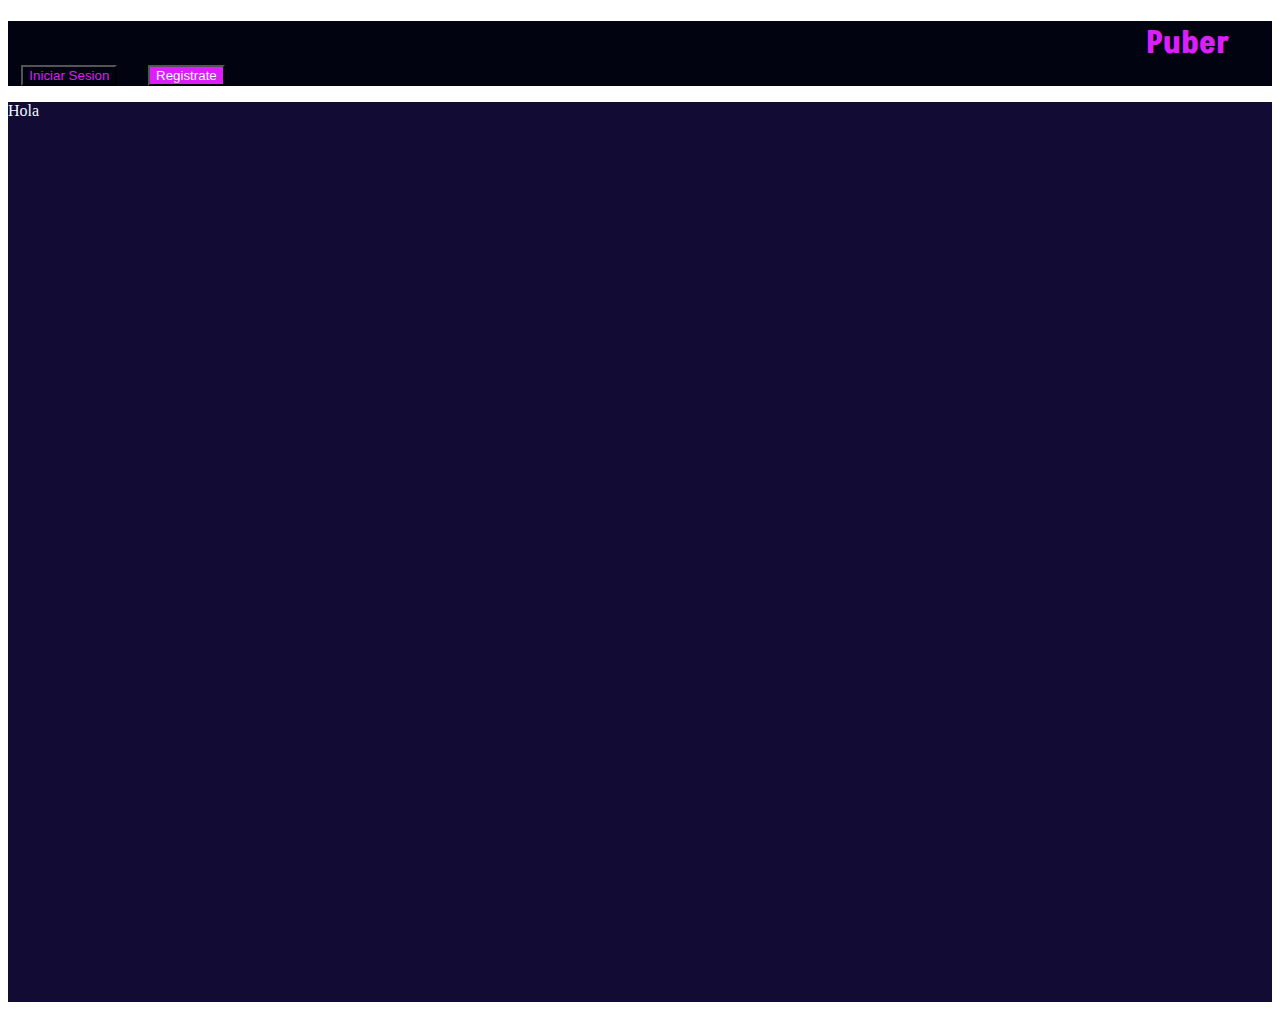
<file: index.html>
<!DOCTYPE html>
<html lang="en">
<head>
  <meta charset="UTF-8">
  <meta http-equiv="X-UA-Compatible" content="IE=edge">
  <meta name="viewport" content="width=device-width, initial-scale=1.0">
  <link href="https://cdn.jsdelivr.net/npm/bootstrap@5.1.3/dist/css/bootstrap.min.css" rel="stylesheet" integrity="sha384-1BmE4kWBq78iYhFldvKuhfTAU6auU8tT94WrHftjDbrCEXSU1oBoqyl2QvZ6jIW3" crossorigin="anonymous">
  <link rel="stylesheet" href="style.css">
  <style>
    @import url('https://fonts.googleapis.com/css2?family=Akshar:wght@300&display=swap');
  </style>
  <title>Puber</title>
</head>
<body>

  <nav class="navbar navbar-expand-lg navbar-light color-navbar navbar-dimension ">

    <div class="container-fluid positioned">
      <!--Logo-->
      <a  href="img/inicio-maquetado.png">
        <div class="positioned">
          <h1 class="texto-logo position-logo">
            Puber
          </h1>
        </div>
        <!--<img class="logo img-fluid" src="img/Puber-logo.png" alt="logo" width="150px">-->
      </a>
      <!--Botones Iniciar Sesion y Registrarte-->
      <div class="d-flex justify-content-end">
        <!--Boton Iniciar Sesion-->
        <a href="#"><!--sign-in.html-->
          <button type="button" class="btn btn-dark button-navbar-iniciarSesion ">
            Iniciar Sesion
          </button>
        </a>
        <!--Boton Registrate-->
        <a href="#" class="color-button-navbar margenes-de-botones-navbar"><!--sign-up.html-->
          <button type="button" class="btn button-navbar-registrarte">
            Registrate
          </button>
        </a>
      </div>
    </div>

  </nav>

  <main class="background-appearance">
    <div class="container-fluid">
      <p>Hola</p>
    </div>
  </main>

  <script src="https://cdn.jsdelivr.net/npm/bootstrap@5.1.3/dist/js/bootstrap.bundle.min.js" integrity="sha384-ka7Sk0Gln4gmtz2MlQnikT1wXgYsOg+OMhuP+IlRH9sENBO0LRn5q+8nbTov4+1p" crossorigin="anonymous"></script>
</body>
</html>
</file>
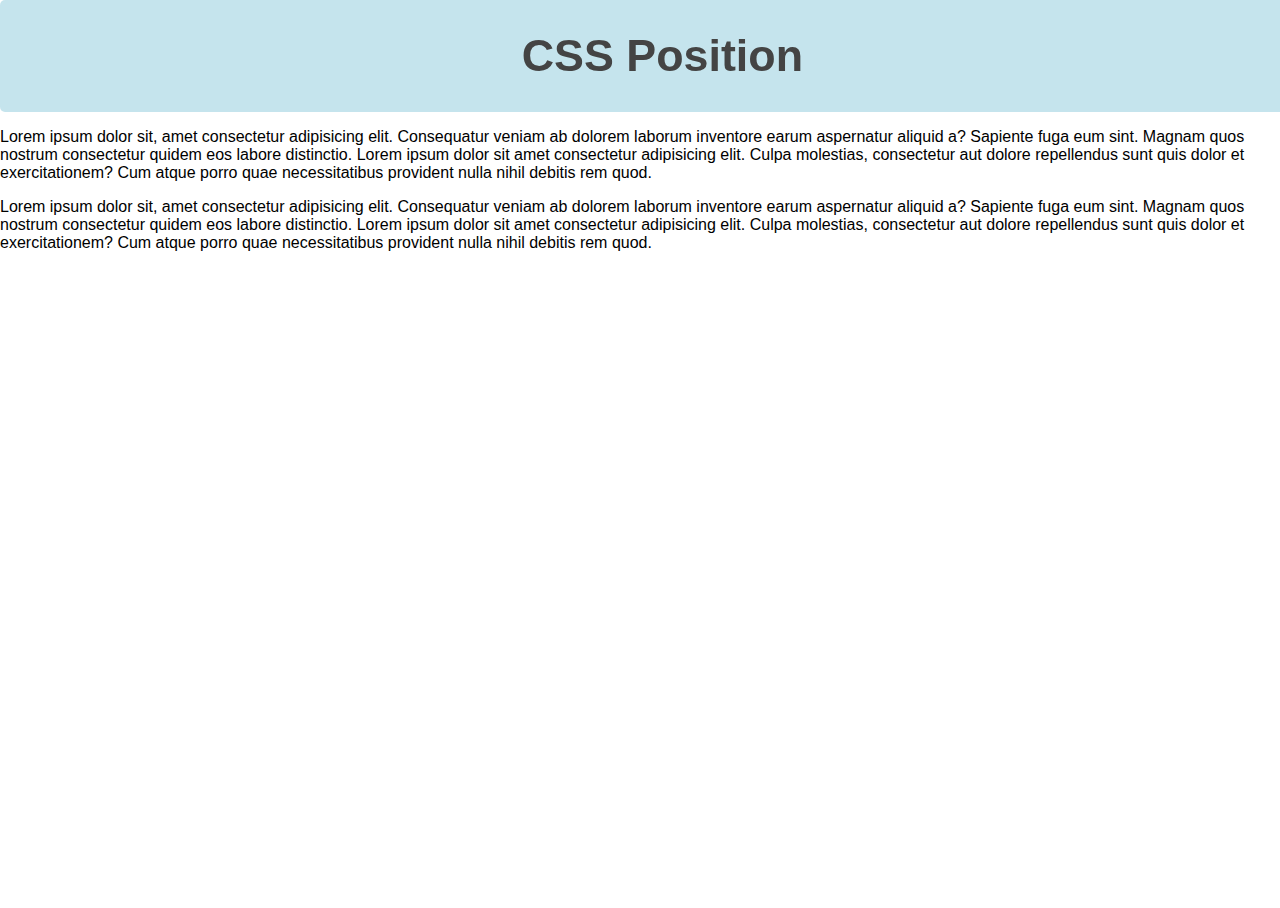
<file: pruebas/position.html>
<!DOCTYPE html>
<html lang="en">
<head>
    <meta charset="UTF-8">
    <meta http-equiv="X-UA-Compatible" content="IE=edge">
    <meta name="viewport" content="width=device-width, initial-scale=1.0">
    <link rel="stylesheet" href="pruebaSyle.css">
    <title>posicion CSS</title>
</head>
<body>
    <div class="uno">CSS Position</div>

    <!-- <section>

    </section> -->
    <p>Lorem ipsum dolor sit, amet consectetur adipisicing elit. Consequatur veniam ab dolorem laborum inventore earum aspernatur aliquid a? Sapiente fuga eum sint. Magnam quos nostrum consectetur quidem eos labore distinctio. Lorem ipsum dolor sit amet consectetur adipisicing elit. Culpa molestias, consectetur aut dolore repellendus sunt quis dolor et exercitationem? Cum atque porro quae necessitatibus provident nulla nihil debitis rem quod.</p>
    <p>Lorem ipsum dolor sit, amet consectetur adipisicing elit. Consequatur veniam ab dolorem laborum inventore earum aspernatur aliquid a? Sapiente fuga eum sint. Magnam quos nostrum consectetur quidem eos labore distinctio. Lorem ipsum dolor sit amet consectetur adipisicing elit. Culpa molestias, consectetur aut dolore repellendus sunt quis dolor et exercitationem? Cum atque porro quae necessitatibus provident nulla nihil debitis rem quod.</p>

</body>
</html>
</file>
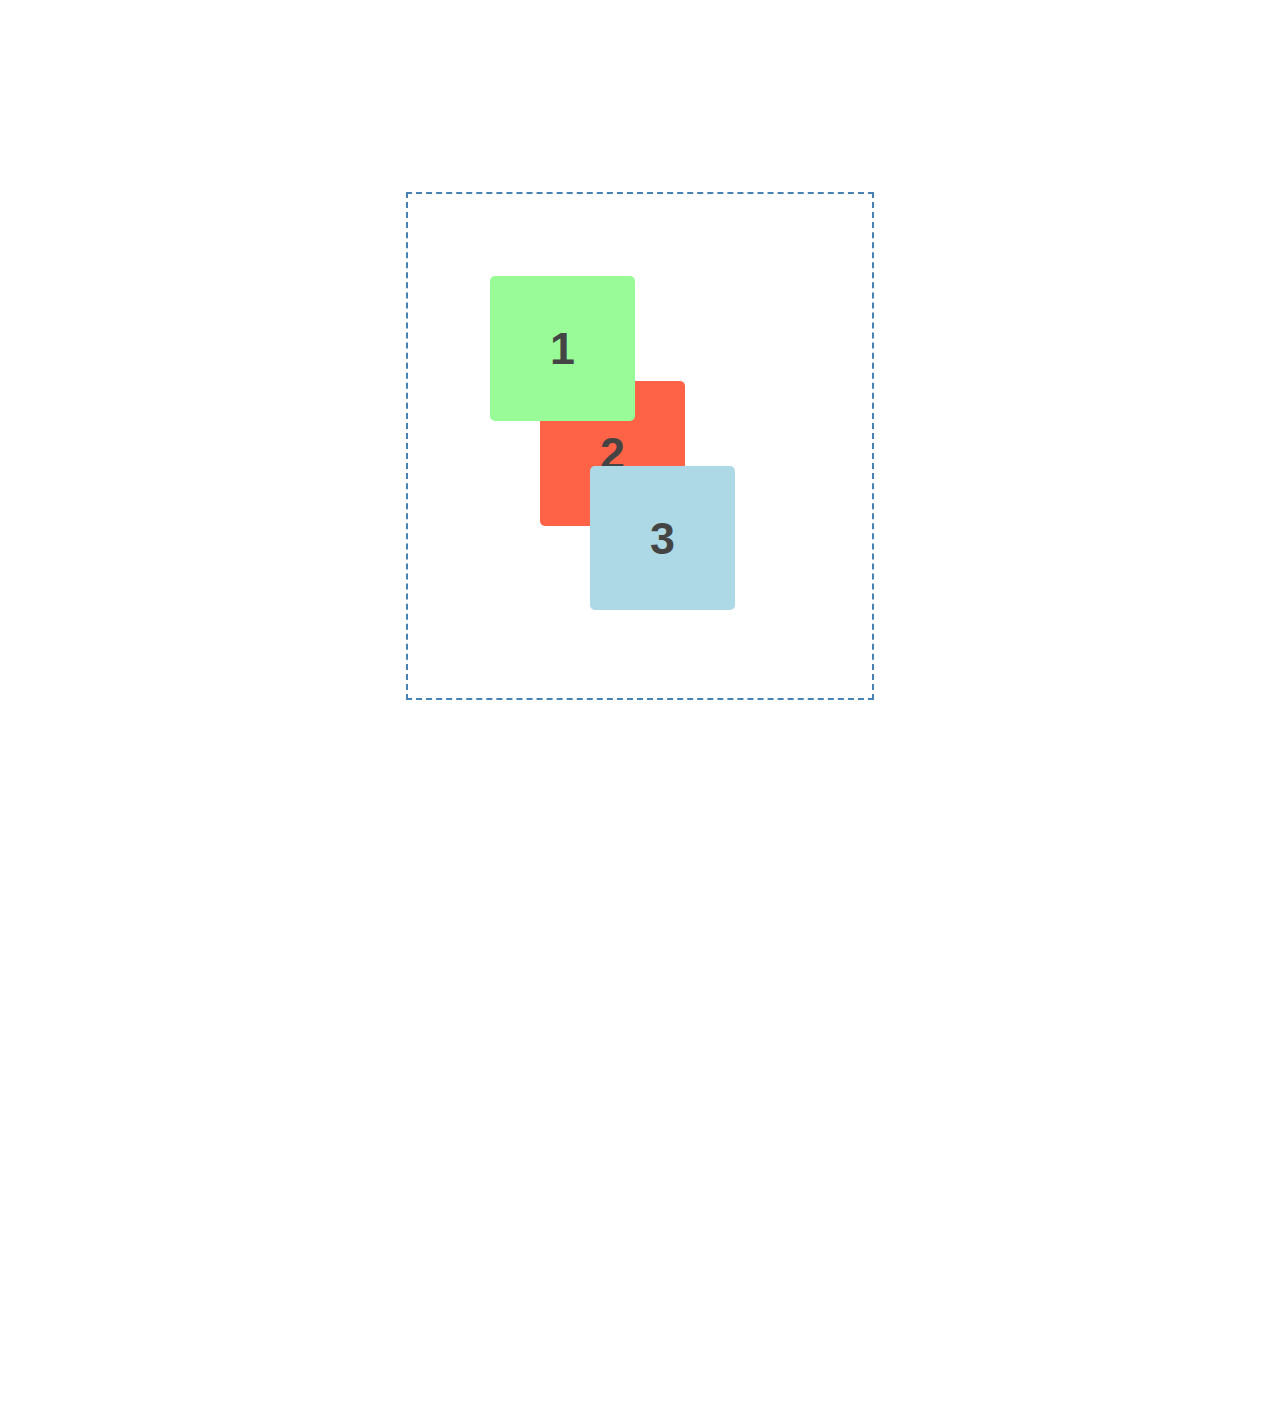
<file: pruebas/z-index.html>
<!DOCTYPE html>
<html lang="en">
<head>
    <meta charset="UTF-8">
    <meta http-equiv="X-UA-Compatible" content="IE=edge">
    <meta name="viewport" content="width=device-width, initial-scale=1.0">
    <link rel="stylesheet" href="z-indexStyle.css">
    <title></title>
</head>
<body>
    <section>
        <div class="uno">1</div>
        <div class="dos">2</div>
        <div class="tres">3</div>
    </section>
</body>
</html>
</file>
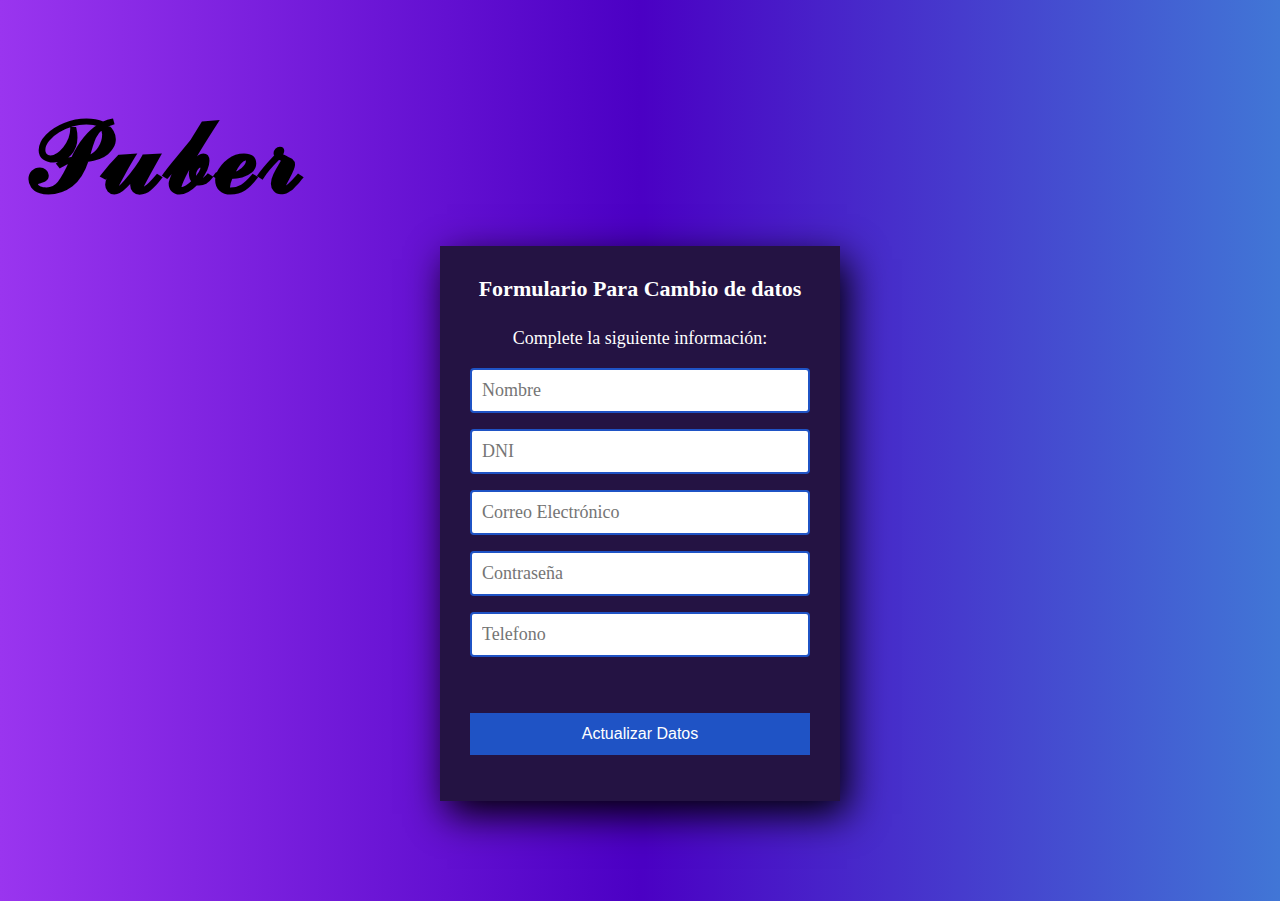
<file: Paginas/home-dependencias/update-user.html>
<!DOCTYPE html>
<html lang="es">
<head>
    <meta charset="UTF-8">
    <meta http-equiv="X-UA-Compatible" content="IE=edge">
    <link href="https://cdn.jsdelivr.net/npm/bootstrap@5.1.3/dist/css/bootstrap.min.css" rel="stylesheet" integrity="sha384-1BmE4kWBq78iYhFldvKuhfTAU6auU8tT94WrHftjDbrCEXSU1oBoqyl2QvZ6jIW3" crossorigin="anonymous">
    <meta name="viewport" content="width=device-width, initial-scale=1.0">
    <link rel="stylesheet" href="/styles/style-general.css">
    <title>Puber - Modificar Datos</title>
</head>
<header>
  <h1>𝓟𝓾𝓫𝓮𝓻</h1>
</header>
<body>
  <form class="formulario-registro" action="../../updateUser.php" method="post">
    <h4>Formulario Para Cambio de datos</h4>
    <p>Complete la siguiente información:</p>
    <div>
      <input class="controls" placeholder="Nombre" type="text" name="nombre" id="nombres">
    </div>
    <div>
      <input class="controls" placeholder="DNI" type="number" name="dni" id="dni">
    </div>
    <div>
      <input class="controls" placeholder="Correo Electrónico" type="text" name="email" id="email">
    </div>
    <div>
      <input class="controls" placeholder="Contraseña" type="password" name="contraseña" id="contraseña">
    </div>
    <div>
      <input class="controls" placeholder="Telefono" type="text" name="telefono" id="telefono">
    </div>
    <div>
      <input id="boton" class="botons" type="submit" value="Actualizar Datos" name="sumbit">
    </div>
  </form>
  <script src="https://cdn.jsdelivr.net/npm/bootstrap@5.1.3/dist/js/bootstrap.bundle.min.js" integrity="sha384-ka7Sk0Gln4gmtz2MlQnikT1wXgYsOg+OMhuP+IlRH9sENBO0LRn5q+8nbTov4+1p" crossorigin="anonymous"></script>
</body>
</html>
</file>
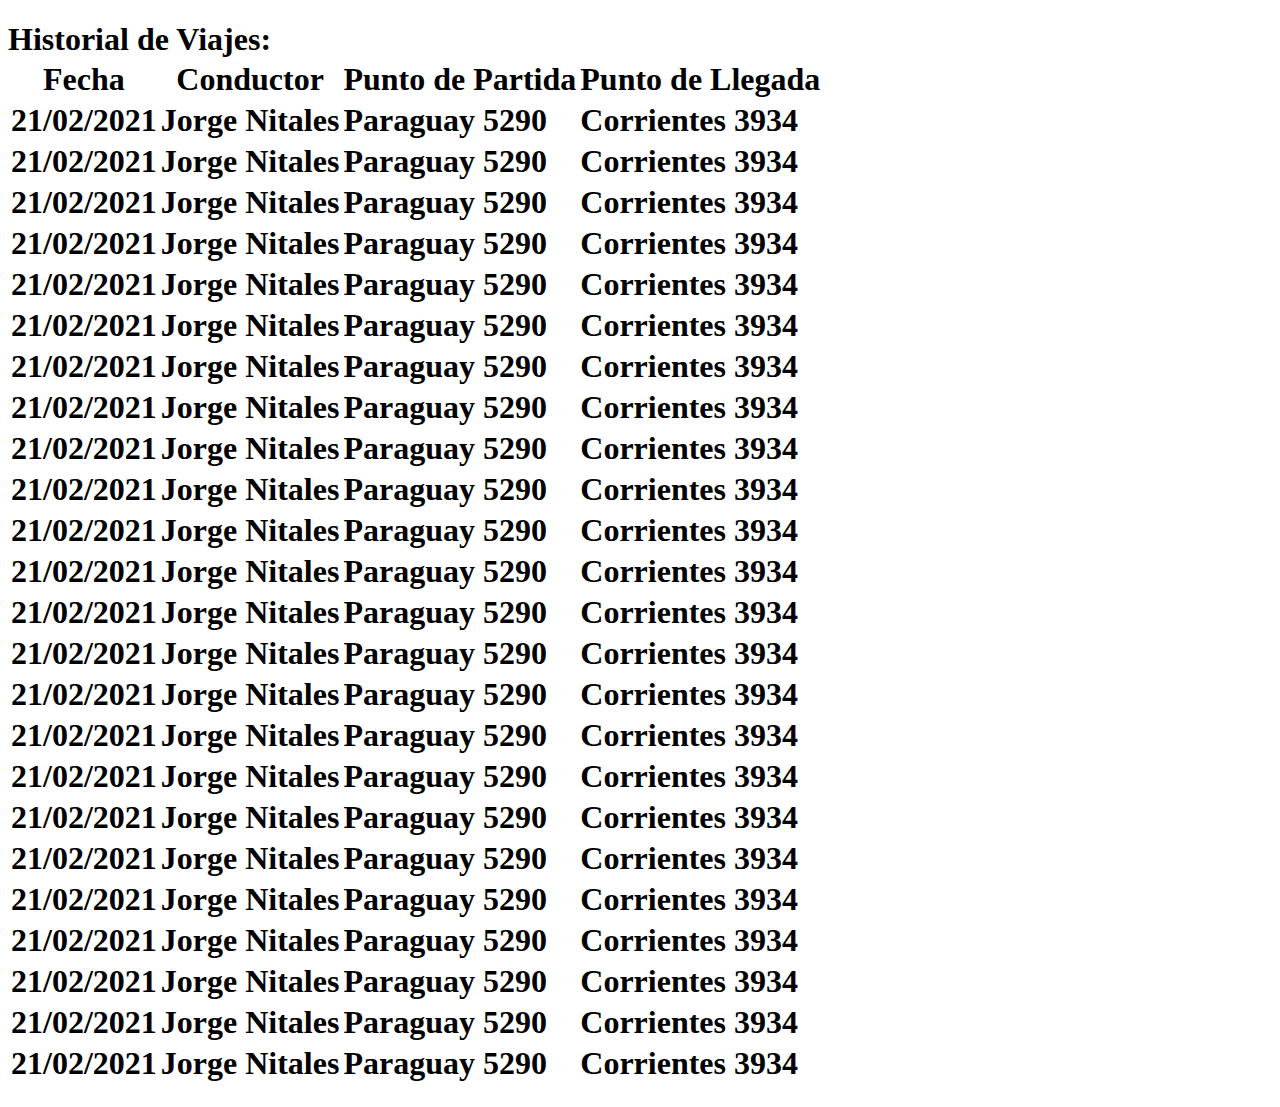
<file: Paginas/home-dependencias/viajes_conductor.html>
<!DOCTYPE html>
<html lang="en">

<body>
    
</body>
</html>
<body>
    <!--COMPONENTE barra de Navegacion-->

  <div class="pantalla-principal-home"></div>
  <script src="https://cdn.jsdelivr.net/npm/bootstrap@5.1.3/dist/js/bootstrap.bundle.min.js" integrity="sha384-ka7Sk0Gln4gmtz2MlQnikT1wXgYsOg+OMhuP+IlRH9sENBO0LRn5q+8nbTov4+1p" crossorigin="anonymous"></script>
    <h1 class="titulo">Historial de Viajes: <table class="tabla">
        <tr>
            <th>
                Fecha
            </th>
            <th>
                Conductor
            </th>
            <th>
                Punto de Partida
            </th>
            <th>
                Punto de Llegada
            </th>
            </tr>
            <tr>
            <td>21/02/2021</td>
            <td>Jorge Nitales</td>
            <td>Paraguay 5290</td>
            <td>Corrientes 3934</td>
        </tr>
        <tr>
            <td>21/02/2021</td>
            <td>Jorge Nitales</td>
            <td>Paraguay 5290</td>
            <td>Corrientes 3934</td>
        </tr>
        <tr>
            <td>21/02/2021</td>
            <td>Jorge Nitales</td>
            <td>Paraguay 5290</td>
            <td>Corrientes 3934</td>
        </tr>
        <tr>
            <td>21/02/2021</td>
            <td>Jorge Nitales</td>
            <td>Paraguay 5290</td>
            <td>Corrientes 3934</td>
        </tr>
        <tr>
            <td>21/02/2021</td>
            <td>Jorge Nitales</td>
            <td>Paraguay 5290</td>
            <td>Corrientes 3934</td>
        </tr>
        <tr>
            <td>21/02/2021</td>
            <td>Jorge Nitales</td>
            <td>Paraguay 5290</td>
            <td>Corrientes 3934</td>
        </tr>
        <tr>
            <td>21/02/2021</td>
            <td>Jorge Nitales</td>
            <td>Paraguay 5290</td>
            <td>Corrientes 3934</td>
        </tr>
        <tr>
            <td>21/02/2021</td>
            <td>Jorge Nitales</td>
            <td>Paraguay 5290</td>
            <td>Corrientes 3934</td>
        </tr>
        <tr>
            <td>21/02/2021</td>
            <td>Jorge Nitales</td>
            <td>Paraguay 5290</td>
            <td>Corrientes 3934</td>
        </tr>
        <tr>
            <td>21/02/2021</td>
            <td>Jorge Nitales</td>
            <td>Paraguay 5290</td>
            <td>Corrientes 3934</td>
        </tr>
        <tr>
            <td>21/02/2021</td>
            <td>Jorge Nitales</td>
            <td>Paraguay 5290</td>
            <td>Corrientes 3934</td>
        </tr>
        <tr>
            <td>21/02/2021</td>
            <td>Jorge Nitales</td>
            <td>Paraguay 5290</td>
            <td>Corrientes 3934</td>
        </tr>
        <tr>
            <td>21/02/2021</td>
            <td>Jorge Nitales</td>
            <td>Paraguay 5290</td>
            <td>Corrientes 3934</td>
        </tr>
        <tr>
            <td>21/02/2021</td>
            <td>Jorge Nitales</td>
            <td>Paraguay 5290</td>
            <td>Corrientes 3934</td>
        </tr>

        <tr>
            <td>21/02/2021</td>
            <td>Jorge Nitales</td>
            <td>Paraguay 5290</td>
            <td>Corrientes 3934</td>
        </tr>
        <tr>
            <td>21/02/2021</td>
            <td>Jorge Nitales</td>
            <td>Paraguay 5290</td>
            <td>Corrientes 3934</td>
        </tr>
        <tr>
            <td>21/02/2021</td>
            <td>Jorge Nitales</td>
            <td>Paraguay 5290</td>
            <td>Corrientes 3934</td>
        </tr>
        <tr>
            <td>21/02/2021</td>
            <td>Jorge Nitales</td>
            <td>Paraguay 5290</td>
            <td>Corrientes 3934</td>
        </tr>
        <tr>
            <td>21/02/2021</td>
            <td>Jorge Nitales</td>
            <td>Paraguay 5290</td>
            <td>Corrientes 3934</td>
        </tr>
        <tr>
            <td>21/02/2021</td>
            <td>Jorge Nitales</td>
            <td>Paraguay 5290</td>
            <td>Corrientes 3934</td>
        </tr>
        <tr>
            <td>21/02/2021</td>
            <td>Jorge Nitales</td>
            <td>Paraguay 5290</td>
            <td>Corrientes 3934</td>
        </tr>
        <tr>
            <td>21/02/2021</td>
            <td>Jorge Nitales</td>
            <td>Paraguay 5290</td>
            <td>Corrientes 3934</td>
        </tr>
        <tr>
            <td>21/02/2021</td>
            <td>Jorge Nitales</td>
            <td>Paraguay 5290</td>
            <td>Corrientes 3934</td>
        </tr>
        <tr>
            <td>21/02/2021</td>
            <td>Jorge Nitales</td>
            <td>Paraguay 5290</td>
            <td>Corrientes 3934</td>
        </tr>
    </table></h1>
    
</body>
</html>
</file>
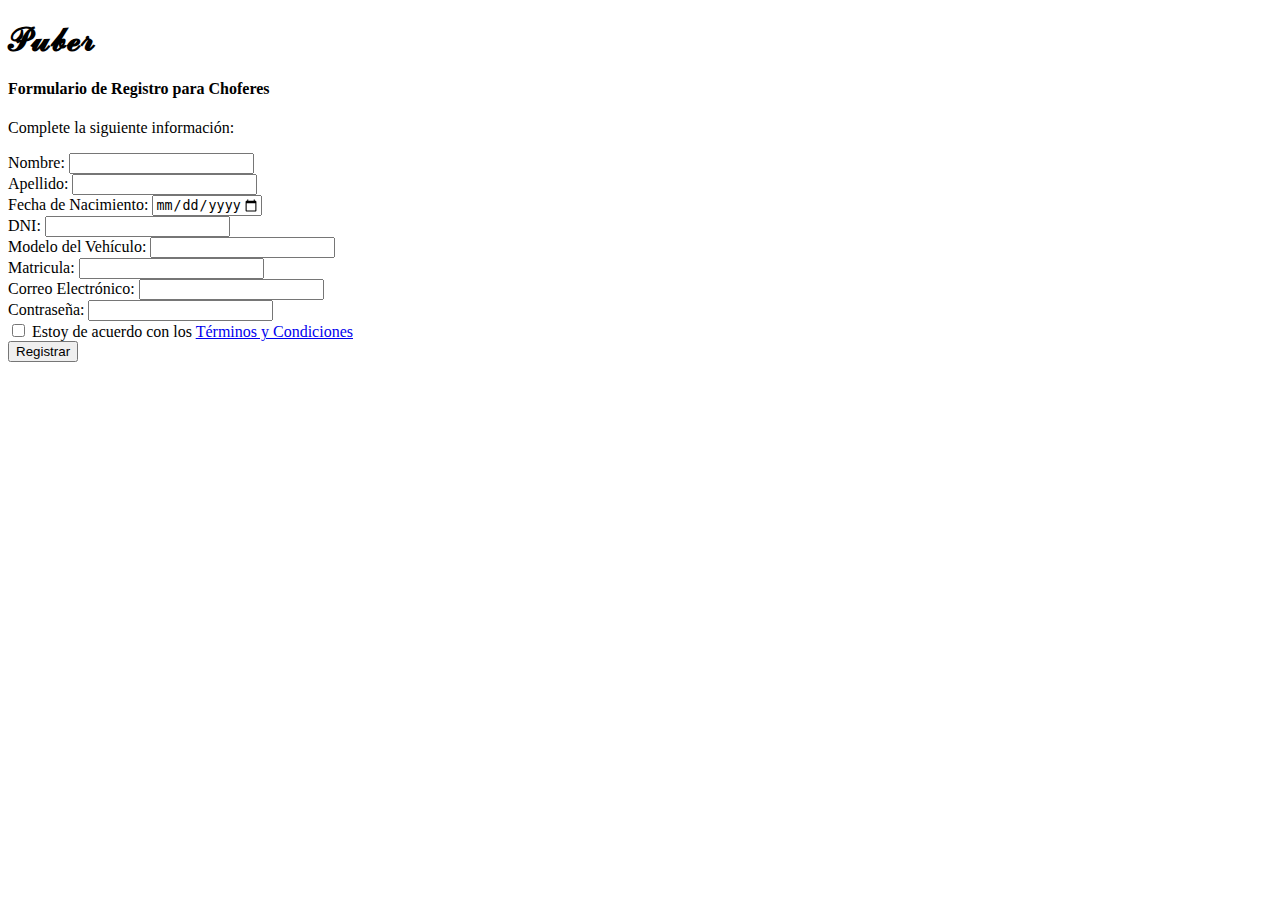
<file: Paginas/index-dependencias/registro_conductor.html>
<!DOCTYPE html>
<html lang="es">

<header>
  <h1>𝓟𝓾𝓫𝓮𝓻</h1>
</header>
<body>
  <form action="registro_conductor.php" method="POST">
    <section class="formulario-registro">
      <h4>Formulario de Registro para Choferes</h4>
      <p>Complete la siguiente información:</p>
      <div>
        <label for="nombres">Nombre:</label>
        <input class="controls" type="text" name="nombres" id="nombres">
      </div>
      <div>
        <label for="apellidos">Apellido:</label>
        <input class="controls" type="text" name="apellidos" id="apellidos">
      </div>
      <div>
        <label for="fechanac">Fecha de Nacimiento:</label>
        <input class="controls" max="2004-05-11" min="1900-01-01" type="date" name="fechanac" id="fechanac">
      </div>
      <div>
        <label for="dni">DNI:</label>
        <input class="controls" type="number" name="dni" id="dni">
      </div>
      <div>
        <label for="modeloauto">Modelo del Vehículo:</label>
        <input class="controls" type="text" name="modeloauto" id="modeloauto">
      </div>
      <div>
        <label for="matricula">Matricula:</label>
        <input class="controls" type="text" name="matricula" id="matricula">
      </div>
      <div>
        <label for="email">Correo Electrónico:</label>
        <input class="controls" type="email" name="email" id="email">
      </div>
      <div>
        <label for="contraseña">Contraseña:</label>
        <input class="controls" type="password" name="contraseña" id="contraseña">
      </div>
      <div>
        <input class="form-check-input" type="checkbox" value="" id="flexCheckDefault">
        <label class="form-check-label" for="flexCheckDefault">Estoy de acuerdo con los <a target="_blank" href="flujo-home-usuario/terminos.html">Términos y Condiciones</label>
      </div>
      <input class="botons" type="submit" value="Registrar">
    </section>
    </form>
</body>
</html>
</file>
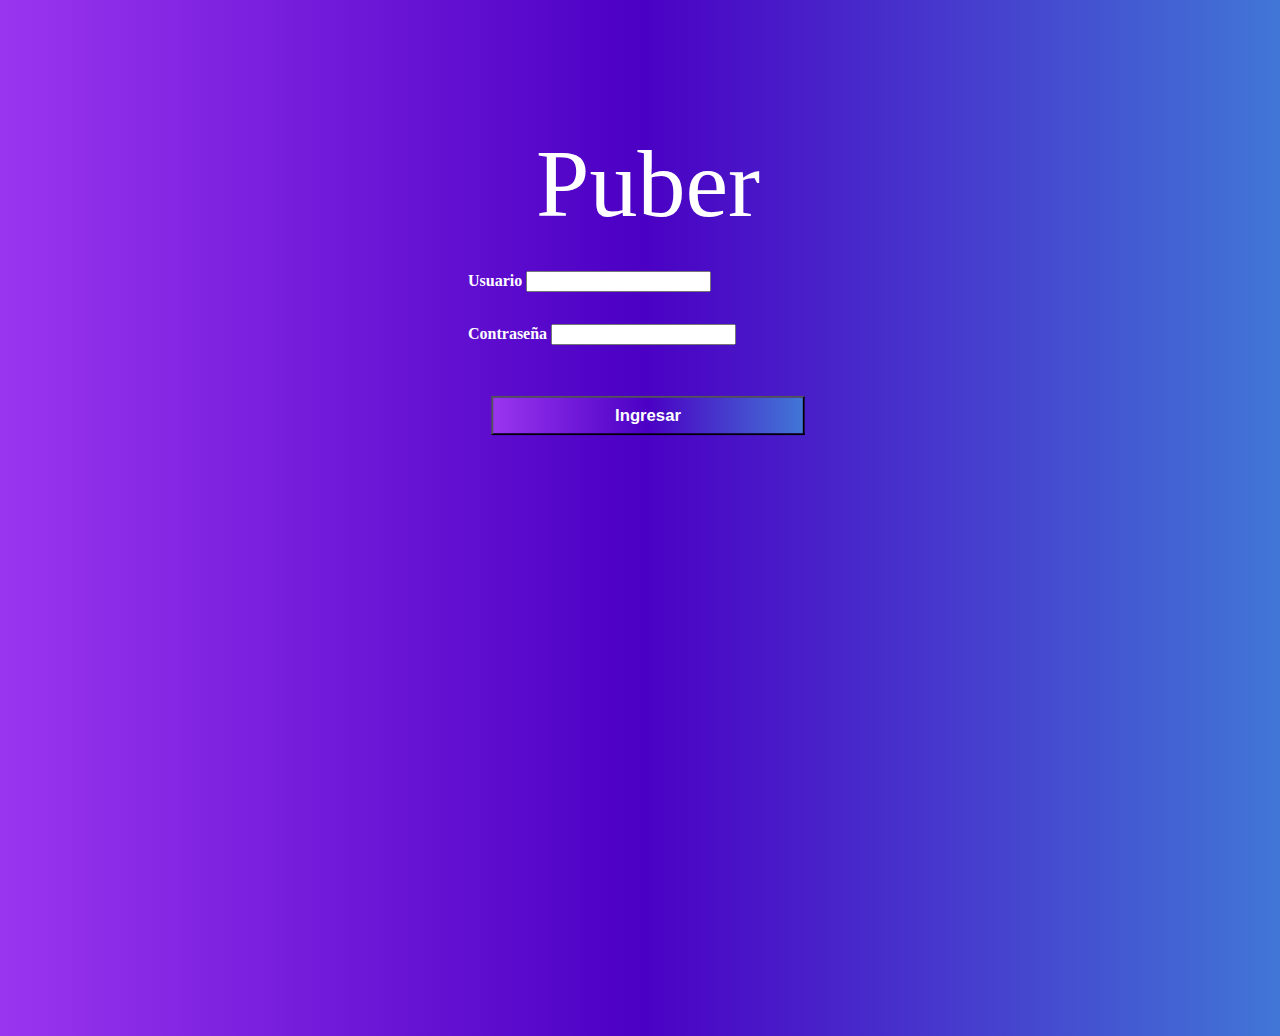
<file: Paginas/index-dependencias/usuario-inicio-sesion.html>
<!DOCTYPE html>
<html lang="en">
<head>
  <meta charset="UTF-8">
  <meta http-equiv="X-UA-Compatible" content="IE=edge">
  <meta name="viewport" content="width=device-width, initial-scale=1.0">
  <link href="https://cdn.jsdelivr.net/npm/bootstrap@5.1.3/dist/css/bootstrap.min.css" rel="stylesheet" integrity="sha384-1BmE4kWBq78iYhFldvKuhfTAU6auU8tT94WrHftjDbrCEXSU1oBoqyl2QvZ6jIW3" crossorigin="anonymous">
  <link rel="stylesheet" href="./../../styles/User-session.css">
  <title>Inicio sesion Usuario</title>
</head>
<body>
  <div class="container_father">
    <div  class="texto-logo container_sizeLogo" id="logo">
      <span id="p">P</span>uber
    </div>
    <div class="container_form">
      <form action="../../../../login.php" method="POST" >
        <div class="form-div mb-3" style="margin-bottom: 2rem;">
          <label for="exampleInputEmail1" class="form-label">Usuario</label>
          <input name="email" type="email" class="form-control" id="exampleInputEmail1">
        </div>
        <div class="form-div mb-3">
          <label for="exampleInputPassword1" class="form-label">Contraseña</label>
          <input name="password" type="password" class="form-control" id="exampleInputPassword1">
        </div>
        <div class=" container_space-button">
          <button type="submit" class="btn  container_style-btn">Ingresar</button>
        </div>
      </form>
    </div>
  </div>
  <script src="https://cdn.jsdelivr.net/npm/bootstrap@5.1.3/dist/js/bootstrap.bundle.min.js" integrity="sha384-ka7Sk0Gln4gmtz2MlQnikT1wXgYsOg+OMhuP+IlRH9sENBO0LRn5q+8nbTov4+1p" crossorigin="anonymous"></script>
</body>
</html>
</file>
<file: style.css>
/*//////NAVBAR//////*/
a{
    text-decoration: none;
}

.position-logo
{
    position: relative;
    margin-bottom: 0;
    margin-left: 90%;
}

.positioned
{
    position: relative;
}

.texto-logo
{
    color: #db1efb;
    font-weight: bold;
    font-family: 'Akshar', sans-serif;
}



.color-navbar
{
    background-color: #020310;
    /*background-color: #8af3f3;*/
}

/*//////MAIN//////*/

.background-appearance
{
    background-color: #120b34;
    height: 100vh;
    color: aliceblue;
}


.button-navbar-iniciarSesion
{
    margin-left: 1em;
    margin-right: 1em;
    background-color: #020310 !important;
    color: #db1efb;
}

.button-navbar-registrarte{
    margin-left: 1em;
    margin-right: 1em;
    background-color: #db1efb;
    color: aliceblue;
}
</file>
<file: pruebas/pruebaSyle.css>
body{
    font-family: sans-serif;
    margin: 0;
    padding: 0;
    padding-bottom: 40em;
    padding-top: 7em;
}

section{
    border: 2px dashed steelblue;
    padding: 2em;
    margin: 5em auto;
    position: relative;
    width: 400px;
    height: 300px;
}

div{
    border-radius: 5px;
    color: #444;
    font-size: 2.8em;
    font-weight: bold;
    line-height: 1.5;
    padding: .5em;
    text-align: center;
    background: rgba(173,216,230,.7);
}

.uno
{
    position: fixed;
    left: 0;
    top: 0;
    width: 100%;
}
</file>
<file: pruebas/z-indexStyle.css>
body{
    font-family: sans-serif;
    margin: 0;
    padding: 0;
    padding-bottom: 40em;
    padding-top: 7em;
}

section{
    border: 2px dashed steelblue;
    padding: 2em;
    margin: 5em auto;
    width: 400px;
    height: 440px;
}

div{
    border-radius: 5px;
    color: #444;
    font-size: 2.8em;
    font-weight: bold;
    line-height: 100px;
    padding: .5em;
    text-align: center;
    background: rgba(173,216,230,.7);
    width: 100px;
    height: 100px;
    position: relative;
}

.uno
{
    background: palegreen;
    top: 50px;
    left: 50px;
    z-index: 3;
}

.dos
{
    background: tomato;
    top: 10px;
    left: 100px;
    z-index: 1;
}

.tres
{
    background: lightblue;
    left: 150px;
    top: -50px;
    z-index: 2;
}
</file>
<file: styles/style-general.css>
@import url("./ayuda.css");
@import url("./home.css");
@import url("./perfil-styles.css");
@import url("./style-index.css");
@import url("./style_viajes.css");
@import url("./style_registro.css");
@import url("./style_terminos.css");
@import url("./User-session.css");




.aldito{
    color: navajowhite;
}
</file>
<file: styles/User-session.css>
body{
    background: linear-gradient(to right, #9A35EF , #4B00C4, #4176D6); width: 100%; height: 100%;
}

.container_father{
    height: 100vh;
    width: 100%;
    display: flex;
    margin-top: 10%;
    justify-content: flex-start;
    align-items: center;
    flex-direction: column;
}
.container_sizeLogo{
    font-size: 6rem;
    color: white;
    /*animation-name: animatedlogo;
    animation-duration: 4s;
    animation-fill-mode: both;*/
    margin: 0 0 -5rem 0;
}

.container_form{
 width: 40vh;
 margin: 7rem 0 0 0;
}

.container_space-button{
    display: flex;
    justify-content: center;
    margin: 2rem 0 0 0;
    transform: scale(.87);
}

.container_style-btn{
    width: 30vh;
    height: 5vh;
    font-size: 1.2rem;
    padding: .6rem;
    color: white;
    font-weight: bold;
    background :linear-gradient(to right, #9A35EF , #4B00C4, #4176D6); width: 100%; height: 100%;
}

button:hover{
    color: white !important;
    transform: scale(.9);
    transition: transform 1s;
}

label{
 color: white;
 font-weight: bold;
}

.form-div{
  margin: 0 0 3rem 0;
}

#p{
    animation-name: animatedlogo;
    animation-duration: 4s;
    animation-fill-mode: both;
    display: inline-flex;
}




@keyframes animatedlogo{
    0% { transform: translate(0%, -200%) scale(1.25, 0.75); }
    50% { transform: translate(0%, -150%) scale(1, 1); }
    60% { transform: translate(0%, -150%) rotate(15deg); }
    65% { transform: translate(0%, -150%) rotate(-15deg); }
    70% { transform: translate(0%, -150%) rotate(15deg); }
    80% { transform: translate(0%, -150%) rotate(-15deg); }
    98% { transform: translate(0%, 0%) scale(1.25, 0.75); }
}
</file>
